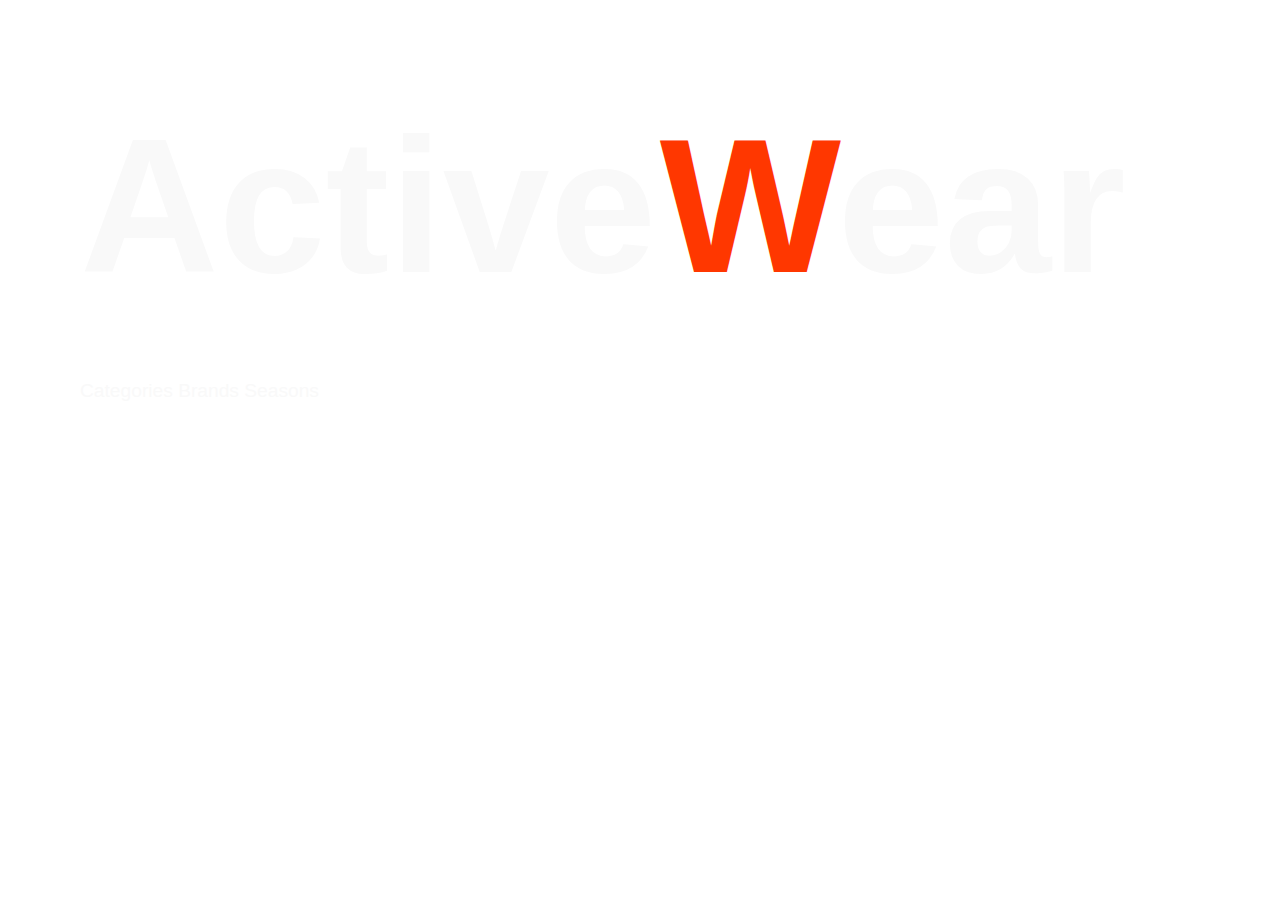
<file: index.html>
<!DOCTYPE html>
<html lang="en">
  <head>
    <meta charset="UTF-8" />
    <meta name="viewport" content="width=device-width, initial-scale=1.0" />
    <link rel="stylesheet" href="css/base.css" />
    <link rel="stylesheet" href="css/style.css" />
    <title>ActiveWear - Home</title>
    <style>
      h1 {
        font-size: 10rem;
        margin-top: 0;
      }
    </style>
  </head>

  <body>
    <header class="mainNav">
      <a>
        <h1 class="h1_home">Active<span>W</span>ear</h1>
        <nav>
          <a href="category.html">Categories</a>
          <a href="#">Brands</a>
          <a href="#">Seasons</a>
        </nav>
        <!-- <nav>
          <a href="category.html">Categories</a>
          <a href="productlist.html">Productlist</a>
          <a href="product.html">Products</a>
        </nav> -->
      </a>
    </header>
    <main>
      <p class="intro">
        Welcome to ActiveWear, your ultimate destination for high-performance
        sports clothing. Whether you're hitting the gym, running trails, or
        practicing yoga, we offer a wide range of activewear designed to keep
        you comfortable and stylish. Discover top-quality gear from leading
        brands, perfect for every workout and adventure. Elevate your
        performance with our innovative and durable sports clothing, tailored to
        meet the demands of athletes at every level. Shop now and gear up for
        success!
      </p>
    </main>
    <script src="js/product.js"></script>
    <script src="js/productlist.js"></script>
  </body>
</html>
</file>
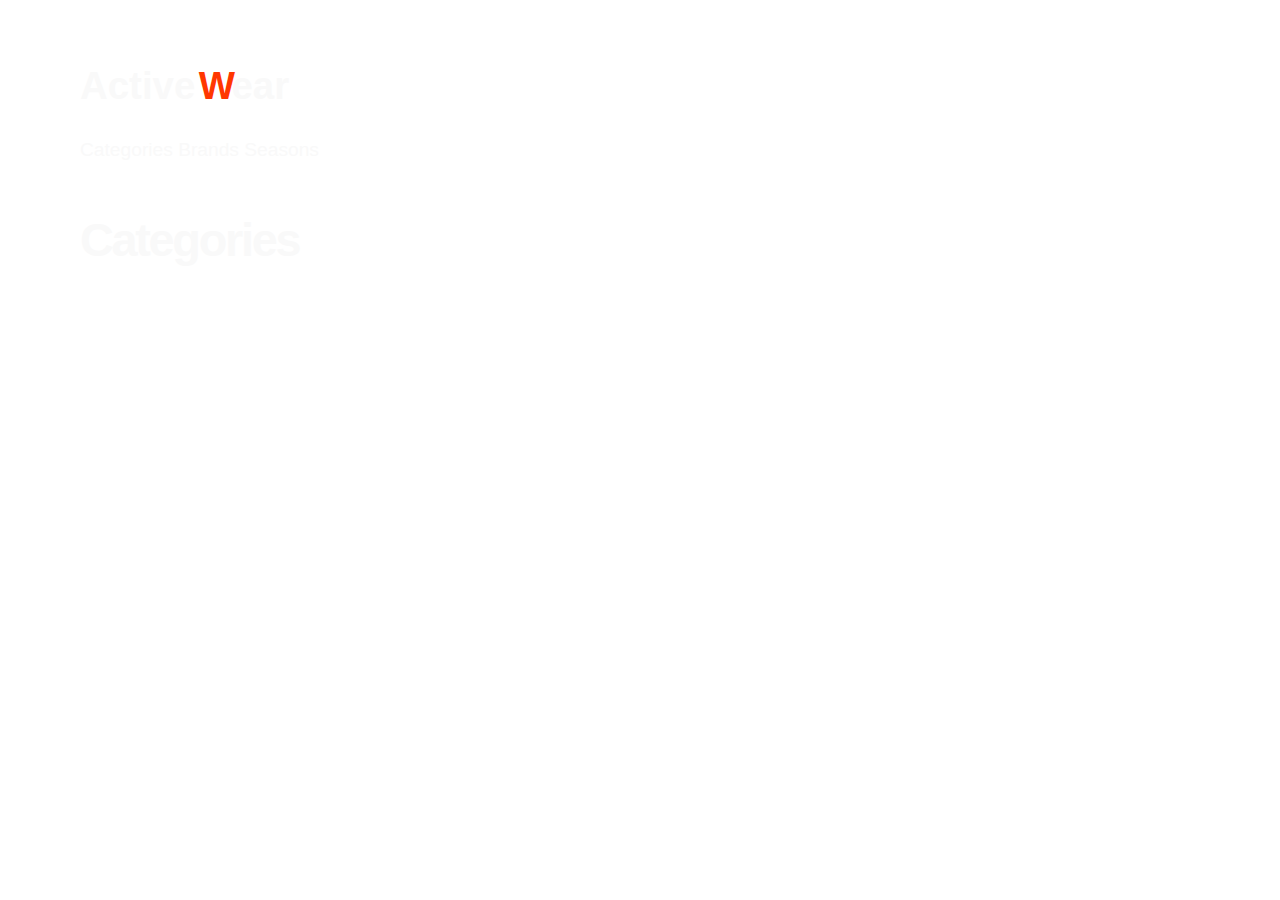
<file: category.html>
<!DOCTYPE html>
<html lang="en">
  <head>
    <meta charset="UTF-8" />
    <meta name="viewport" content="width=device-width, initial-scale=1.0" />
    <title>ActiveWear - Categories</title>
    <link rel="stylesheet" href="css/base.css" />
    <link rel="stylesheet" href="css/style.css" />
  </head>

  <body class="category">
    <header class="mainNav">
      <a href="index.html">
        <h1>Active<span>W</span>ear</h1>
      </a>
      <nav>
        <a href="#">Categories</a>
        <a href="category.html">Brands</a>
        <a href="#">Seasons</a>
      </nav>
    </header>
    <main>
      <h2>Categories</h2>
      <section class="categorylist">
        <template><a href="productlist.html">Accessories</a></template>
        <!-- <a href="productlist.html">Apparel</a>
        <a href="productlist.html">Footwear</a>
        <a href="productlist.html">Free Items</a>
        <a href="productlist.html">Personal Care</a>
        <a href="productlist.html">Sporting Goods</a> -->
      </section>
    </main>
    <script src="js/category.js"></script>
  </body>
</html>
</file>
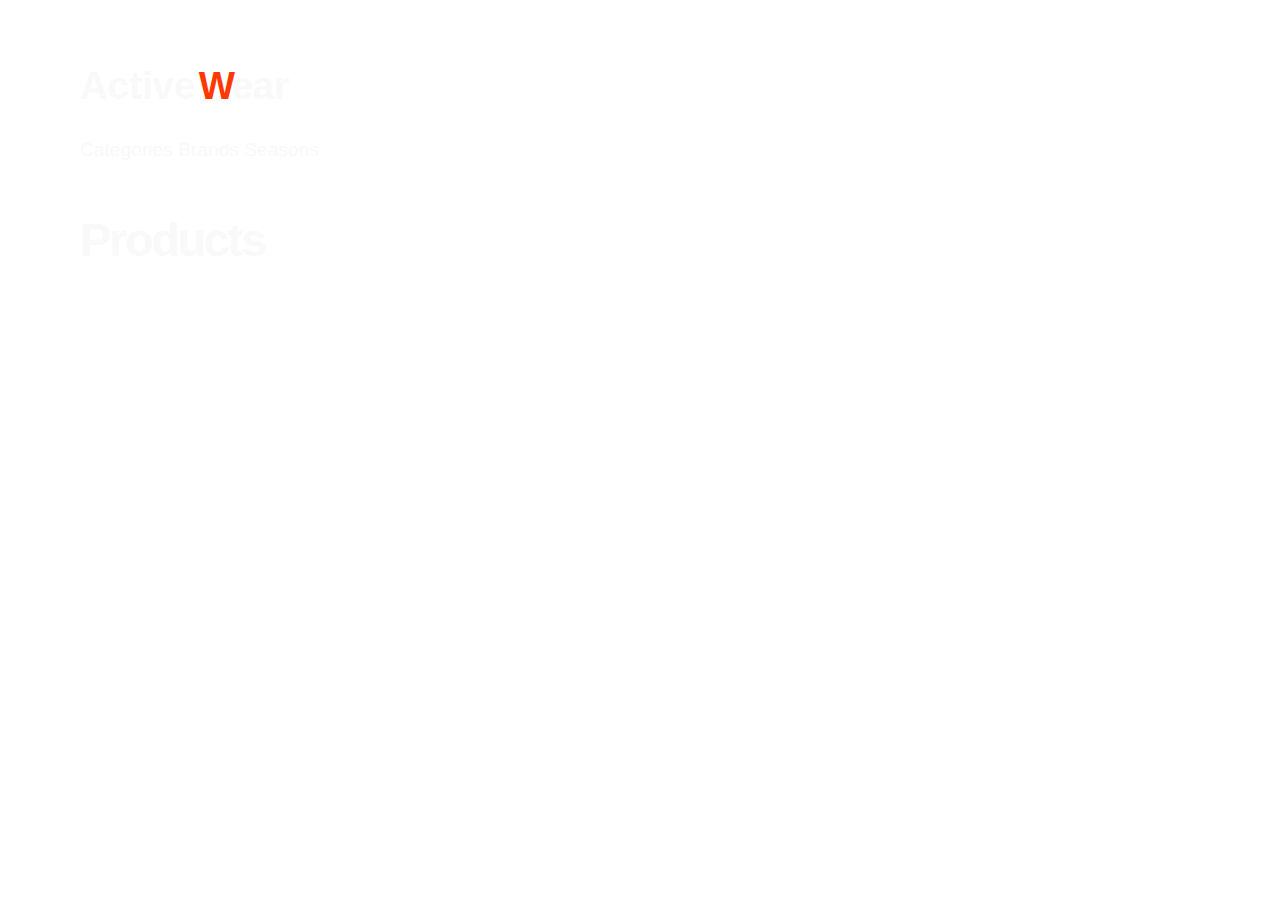
<file: productlist.html>
<!DOCTYPE html>
<html lang="en">
  <head>
    <meta charset="UTF-8" />
    <meta name="viewport" content="width=device-width, initial-scale=1.0" />
    <title>ActiveWear - Products</title>
    <link rel="stylesheet" href="css/base.css" />
    <link rel="stylesheet" href="css/style.css" />
  </head>
  <body class="productlist">
    <header class="mainNav">
      <a href="index.html">
        <h1>Active<span>W</span>ear</h1>
      </a>
      <nav>
        <a href="category.html">Categories</a>
        <a href="#">Brands</a>
        <a href="#">Seasons</a>
      </nav>
    </header>

    <template id="smallProductTemplate">
      <article class="smallProduct">
        <img
          src="https://kea-alt-del.dk/t7/images/webp/640/1163.webp"
          alt="Sahara Team India Fanwear Round Neck Jersey"
        />
        <h3>Sahara Team India Fanwear Round Neck Jersey</h3>
        <p class="subtle">Tshirts / Nike</p>
        <p class="price"><span>Prev.</span>DKK 1595,-</p>
        <div class="discounted">
          <p>Now DKK <span></span>,-</p>
          <p><span></span>-%</p>
        </div>
        <a href="">Read More</a>
      </article>
    </template>

    <h2>Products</h2>
    <main></main>
    <script src="js/productlist.js"></script>
  </body>
</html>
</file>
<file: css/base.css>
:root {
  --color: #272727;
  --background-color: white;
  --caret-color: #272727;
  --text-decoration-color: #c0bfc0;
  --text-decoration-color-hover: #272727;
  --input-border-color: #f6f6f6;
  --input-background-color: #f6f6f6;
  --input-color: #343334;
  --input-invalid-border-color: #ff7d87;
  --input-checkbox-border-color: #d8d8d8;
  --table-border-color: #d8d8d8;
  --table-header-color: #d8d8d8;
  --checkbox-checked-url: url('data:image/svg+xml;utf8,<svg xmlns="http://www.w3.org/2000/svg" width="78.369" height="78.369" viewBox="0 0 78.369 78.369"><path fill="white" d="M78.05 19.015l-48.592 48.59c-.428.43-1.12.43-1.548 0L.32 40.016c-.427-.426-.427-1.12 0-1.547l6.704-6.704c.428-.427 1.12-.427 1.548 0l20.113 20.112 41.113-41.113c.43-.427 1.12-.427 1.548 0l6.703 6.704c.427.427.427 1.12 0 1.548z"/></svg>');
  --select-background-image: url('data:image/svg+xml;utf8,<svg xmlns="http://www.w3.org/2000/svg" viewBox="0 0 125.304 125.304"><path d="M62.652 103.895L0 21.41h125.304" fill="%23343334"/></svg>');
  --input-focus-border-color: #5aaafa;
  --kbd-color: #343334;
  --kbd-background-color: #f9f9f9;
  --cat-background-color: #949394;
  --kbd-border-color: #d8d8d8;
  --kbd-border-bottom-color: #a6a5a6;
  --abbr-border-bottom-color: #949394;
}
* {
  box-sizing: border-box;
  margin: 0;
  padding: 0;
  text-rendering: optimizeLegibility;
  -webkit-font-smoothing: antialiased;
  -moz-osx-font-smoothing: grayscale;
  -webkit-tap-highlight-color: transparent;
}
html {
  font-size: calc(18px + ((100vw - 600px) / 250));
  font-family: -apple-system, BlinkMacSystemFont, "avenir next", avenir,
    "helvetica neue", helvetica, ubuntu, roboto, noto, "segoe ui", arial,
    sans-serif;
  margin: 0;
  padding: 0;
  text-decoration-skip-ink: "auto";
}
body {
  padding: 0;
  margin: calc((100vh / 25) * 1.563) calc((100vw / 25) * 1.563);
  font-weight: 400;
  line-height: 1.563;
  color: var(--color);
  background-color: var(--background-color);
  caret-color: var(--caret-color);
}
h1,
h2,
h3,
h4,
h5,
h6 {
  margin-bottom: 1rem;
  margin-top: 1em;
  font-weight: bold;
  color: #f9f9f9;
}
h2 {
  font-size: 2.441rem;
  letter-spacing: -0.12rem;
  line-height: 1.2;
  color: #f9f9f9;
}
h3 {
  font-size: 1.953rem;
  letter-spacing: -0.02rem;
  line-height: 1.2;
}
a {
  border-radius: 5px;
  text-underline-offset: 2px;
  text-decoration-thickness: 2px;
  color: #f9f9f9;
  text-decoration: none;
}
a:hover {
  border-radius: 5px;
  text-underline-offset: 2px;
  text-decoration-thickness: 2px;
  color: #f9f9f9;
  text-decoration: underline;
  text-decoration-color: rgb(255, 55, 0);
  font-style: italic;
}
p {
  margin-bottom: 1.563rem;
}
ol,
ul {
  padding-left: 0;
  margin-top: 0;
  margin-bottom: 1.563rem;
}
ol {
  list-style: decimal outside;
}
ul {
  margin: 0;
  margin-top: 0px;
  margin-bottom: 0px;
  padding: 0 1px;
  padding-left: 1px;
  list-style: disc outside;
  font-variant-numeric: tabular-nums;
}
li {
  list-style-position: inside;
}
img {
  display: block;
  max-width: 100%;
  height: auto;

  border: 4px solid rgb(255, 55, 0);
}
p > :last-child {
  margin-bottom: 0;
}
label {
  font-weight: bold;
  display: flex;
}
select {
  padding: 0.5rem;
  font-size: 1rem;
  border: 2px solid var(--input-border-color);
  border-radius: 10px;
  color: var(--input-color);
  height: 2.5rem;
  background-color: var(--input-background-color);
  background-image: var(--select-background-image);
  background-repeat: no-repeat;
  background-size: 1rem;
  background-position: center right 0.5rem;
}
select {
  font-size: 1rem;
  color: var(--input-color);
}
input[type="submit"],
input[type="reset"],
input[type="button"],
button {
  padding: 0.5rem 1.25rem;
  font-size: 1rem;
  border-radius: 10px;
  background-color: var(--input-background-color);
  border: 2px solid var(--input-border-color);
  color: var(--input-color);
  text-decoration: none;
  font-weight: bold;
  margin-bottom: 1rem;
  -webkit-appearance: none;
  -moz-appearance: none;
  appearance: none;
  display: inline-block;
  line-height: initial;
  transition: background-color 200ms ease-in-out, border 200ms ease-in-out,
    transform 200ms ease-in-out;
  -webkit-touch-callout: none;
  -webkit-user-select: none;
  user-select: none;
}
dd {
  margin-left: 1rem;
}
</file>
<file: css/style.css>
:root {
  --off-color: rgb(255, 55, 0);
  font-size: larger;
}
html {
  scroll-behavior: smooth;
}
.categorylist {
  display: grid;
  grid-template-columns: repeat(3, 1fr);
  gap: 1em;
}
.categorylist a {
  text-decoration: none;
  color: rgb(255, 255, 255);
  border: 4px solid rgb(255, 255, 255);
  border-radius: 0%;
  position: relative;
  padding: 2em;
}

.categorylist a:hover {
  border-color: rgb(255, 55, 0);
  font-style: italic;
}

.productlist main h2 {
  grid-column: 1/-1;
}
.productlist article {
  margin-bottom: 1rem;
  display: flex;
  flex-direction: column;
  /* background-color: rgb(255, 55, 0); */
  padding: 1em;
  margin-top: 1rem;
  border: 4px solid rgb(255, 255, 255);
}
.productlist article > * {
  margin: 0;
  font-size: 0.9rem;
}
.productlist article h3 {
  font-size: 1rem;
  flex-grow: 3;
}
.price {
  color: white;
  font-style: oblique;
  content: ",-";
}

.subtle {
  color: white;
}
.productlist article .discounted,
.productlist article .price span {
  display: none;
  color: rgb(255, 55, 0);
}
.product main {
  display: grid;
}
.product main .breadcrumbs,
.product main img {
  grid-column: 1/-1;
}

.productlist article.soldOut::before {
  content: "Sold Out";
  position: absolute;
  background: rgb(255, 55, 0);
  border: 4px solid rgb(255, 255, 255);
  color: white;
  padding: 1rem;
}

.purchaseBox {
  background: #d8d8d8;
  color: var(--background-color);
  padding: 1rem;
}
.purchaseBox form label {
  gap: 1rem;
}
.product select {
  min-width: 100px;
  border-radius: 0%;
}
input[type="submit"],
input[type="reset"],
input[type="button"],
button {
  padding: 0.5rem 1.25rem;
  font-size: 1rem;
  border-radius: 10px;
  background-color: var(--input-background-color);
  border: 2px solid var(--input-border-color);
  color: var(--input-color);
  text-decoration: none;
  font-weight: bold;
  margin-bottom: 1rem;
  -webkit-appearance: none;
  -moz-appearance: none;
  appearance: none;
  display: inline-block;
  line-height: initial;
  transition: background-color 200ms ease-in-out, border 200ms ease-in-out,
    transform 200ms ease-in-out;
  -webkit-touch-callout: none;
  -webkit-user-select: none;
  user-select: none;
}
* {
  box-sizing: border-box;
  margin: 0;
  margin-top: 0px;
  margin-bottom: 0px;
  padding: 0;
  text-rendering: optimizeLegibility;
  -webkit-font-smoothing: antialiased;
  -moz-osx-font-smoothing: grayscale;
  -webkit-tap-highlight-color: transparent;
}
.purchaseBox {
  color: var(--background-color);
  background-color: rgb(255, 55, 0);
}
body {
  font-weight: 400;
  line-height: 1.563;
  color: var(--color);
  /* caret-color: var(--caret-color); */

  background: linear-gradient(
      rgba(255, 255, 255, 0.4),
      rgba(255, 255, 255, 0.4)
    ),
    url("https://media.istockphoto.com/id/690651176/photo/female-runner-of-african-descent-in-mid-air.jpg?s=612x612&w=0&k=20&c=F6BvhTzI3KiKErwQIpqVuTYKsKBl20ub2n-sgSuWuYo=");

  background-size: cover; /* Dækker hele siden */
  background-position: center; /* Centrerer billedet */
  /* background-repeat: repeat-x;  */
}

:root {
  --color: #272727;
  --background-color: white;
  --caret-color: #272727;
  --text-decoration-color: #c0bfc0;
  --text-decoration-color-hover: #272727;
  --input-border-color: #f6f6f6;
  --input-background-color: #f6f6f6;
  --input-color: #343334;
  --input-invalid-border-color: #ff7d87;
  --input-checkbox-border-color: #d8d8d8;
  --table-border-color: #d8d8d8;
  --table-header-color: #d8d8d8;
  --checkbox-checked-url: url('data:image/svg+xml;utf8,<svg xmlns="http://www.w3.org/2000/svg" width="78.369" height="78.369" viewBox="0 0 78.369 78.369"><path fill="white" d="M78.05 19.015l-48.592 48.59c-.428.43-1.12.43-1.548 0L.32 40.016c-.427-.426-.427-1.12 0-1.547l6.704-6.704c.428-.427 1.12-.427 1.548 0l20.113 20.112 41.113-41.113c.43-.427 1.12-.427 1.548 0l6.703 6.704c.427.427.427 1.12 0 1.548z"/></svg>');
  --select-background-image: url('data:image/svg+xml;utf8,<svg xmlns="http://www.w3.org/2000/svg" viewBox="0 0 125.304 125.304"><path d="M62.652 103.895L0 21.41h125.304" fill="%23343334"/></svg>');
  --input-focus-border-color: #5aaafa;
  --kbd-color: #343334;
  --kbd-background-color: #f9f9f9;
  --cat-background-color: #949394;
  --kbd-border-color: #d8d8d8;
  --kbd-border-bottom-color: #a6a5a6;
  --abbr-border-bottom-color: #949394;
}
html {
  font-size: calc(18px + ((100vw - 600px) / 250));
  font-family: -apple-system, BlinkMacSystemFont, "avenir next", avenir,
    "helvetica neue", helvetica, ubuntu, roboto, noto, "segoe ui", arial,
    sans-serif;
  text-decoration-skip-ink: "auto";
}
.purchaseBox button {
  display: block;
  margin-top: 1rem;
  width: 100%;
  border-radius: 0%;
}
.purchaseBox button:hover {
  display: block;
  margin-top: 1rem;
  width: 100%;
  border-radius: 0%;
  border: 4px solid black;
  font-style: italic;
}
.info {
  padding: 1rem;
  border: 4px solid rgb(255, 255, 255);
  color: #f9f9f9;
  gap: 4rem;
}
dt {
  font-weight: 700;
}
.mainNav > a {
  display: block;
  text-decoration: none;
}
.mainNav > * {
  margin: 0;
}
.mainNav h1 {
  margin-right: auto;
}
.mainNav h1 span {
  display: inline-block;
  transform: scaleX(-1) translateX(-0.2rem);
  color: var(--off-color);
}
.discounted > p {
  margin-bottom: 0;
}
.discounted p:last-child {
  background: rgb(255, 55, 0);
  border: 3px solid rgb(255, 255, 255);
  padding: 0.2rem;
  color: #f9f9f9;
}
.discounted > p {
  margin-bottom: 0;
}
.productlist article.soldOut img {
  opacity: 0.5;
}
.productlist article.onSale .discounted {
  display: flex;
  justify-content: space-between;
}
.productlist article > * {
  font-size: 0.9rem;
  margin: 0;
}

.productlist main {
  display: grid;
  grid-template-columns: repeat(auto-fill, minmax(150px, 290px));
  gap: 2rem;
}

.product_img {
  max-width: 100%;
  height: auto;

  border: 4px solid rgb(255, 55, 0);
}
@media screen and (min-width: 900px) {
  .breadcrumbs {
    display: flex;
    font-size: 0.8rem;
    list-style-type: none;
    color: #ffffff;
  }
  .breadcrumbs li::after {
    content: " > ";
    color: rgb(255, 55, 0);
    font-size: 1rem;
    display: inline-block;
    width: 10px;
    height: 10px;
    margin: 0 10px;
    transition: all 0.3s;
  }

  .categorylist {
    display: grid;
    grid-template-columns: repeat(3, 1fr);
    gap: 1em;
  }
  .intro {
    color: white;
    padding-top: 20px;
    font-size: 17px;
  }
  .purchaseBox {
    max-width: 450px;
  }

  .info {
    max-width: 500px;
  }

  .productpage {
    display: grid;
    grid-template-columns: 1fr 1fr;
    margin: 2em;
  }
  .info h2 {
    font-size: 35px;
  }

  .purchaseBox h3 {
    font-size: 29px;
  }
}

@media screen and (max-width: 910px) {
  .breadcrumbs {
    display: none;
  }
  .intro {
    color: white;
    padding-top: 20px;
    font-size: 17px;
  }

  .categorylist {
    display: grid;
    grid-template-columns: 1fr;
    gap: 1em;
  }

  .h1_home {
    font-size: 120px;
  }

  .productlist main {
    display: grid;
    grid-template-columns: 1fr;
    gap: 2rem;
  }

  .info h2 {
    font-size: 30px;
  }

  .purchaseBox h3 {
    font-size: 30px;
  }
}
</file>
